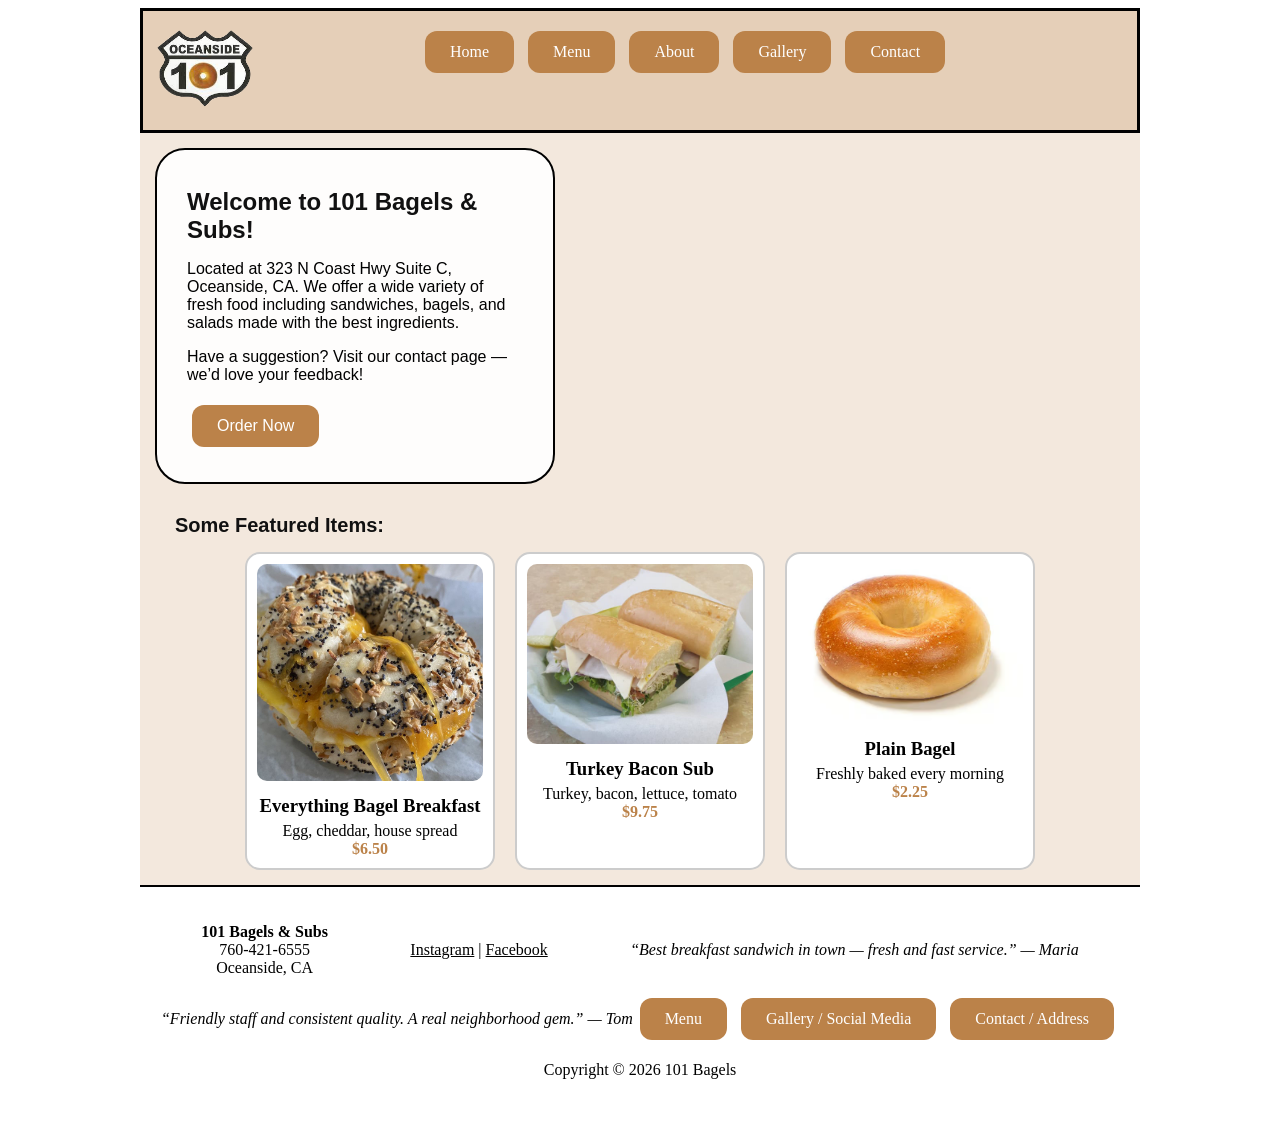
<file: index.html>
<!doctype html>
<html lang="en">
<head>
  <meta charset="UTF-8">
  <meta name="viewport" content="width=device-width, initial-scale=1.0">
  <link rel="icon" type="image/x-icon" href="logo.png">
  <link rel="stylesheet" type="text/css" href="style.css">
  <title>101 Bagels | Homepage</title>
</head>
<body>

  <!-- Logo (clickable) -->
  <div id="logo">
    <a href="index.html">
      <img src="logo.png" alt="101 Bagels Logo" width="100" height="99">
    </a>
  </div>

  <!-- Header -->
  <div class="Header">
    <a href="index.html" class="button">Home</a>
    <a href="menu.html" class="button">Menu</a>
    <a href="about.html" class="button">About</a>
    <a href="gallery.html" class="button">Gallery</a>
    <a href="contact.html" class="button">Contact</a>
  </div>

  <!-- Content -->
  <div class="Content">
    <div class="welcome-box">
      <h2>Welcome to 101 Bagels & Subs!</h2>
      <p>Located at 323 N Coast Hwy Suite C, Oceanside, CA. We offer a wide variety of fresh food including sandwiches, bagels, and salads made with the best ingredients.</p>
      <p>Have a suggestion? Visit our contact page — we’d love your feedback!</p>
      <a href="menu.html" class="button">Order Now</a>
    </div>

    <!-- Featured Items -->
    <div class="featured">
      <h2>Some Featured Items:</h2>
      <div class="featured-items">

        <div class="item">
          <img src="everything-bagel.jpg" alt="Everything Bagel Breakfast">
          <h3>Everything Bagel Breakfast</h3>
          <p>Egg, cheddar, house spread</p>
          <p class="price">$6.50</p>
        </div>

        <div class="item">
          <img src="turkey-sub.jpg" alt="Turkey Bacon Sub">
          <h3>Turkey Bacon Sub</h3>
          <p>Turkey, bacon, lettuce, tomato</p>
          <p class="price">$9.75</p>
        </div>

        <div class="item">
          <img src="plain-bagel.jpg" alt="Plain Bagel" height="160">
          <h3>Plain Bagel</h3>
          <p>Freshly baked every morning</p>
          <p class="price">$2.25</p>
        </div>

      </div> <!-- end .featured-items -->
    </div> <!-- end .featured -->
  </div> <!-- end .Content -->

<!-- Footer -->
<div class="Footer">
  <p><strong>101 Bagels & Subs</strong><br>
  760-421-6555<br>
  Oceanside, CA</p>

  <!-- Social Media Links as black text with underline -->
  <p>
    <a href="https://www.instagram.com/101_bagels/?hl=en" target="_blank" style="color: black;">Instagram</a> | 
    <a href="https://www.facebook.com/101bagels/" target="_blank" style="color: black;">Facebook</a>
  </p>

  <p><em>“Best breakfast sandwich in town — fresh and fast service.” — Maria</em></p>
  <p><em>“Friendly staff and consistent quality. A real neighborhood gem.” — Tom</em></p>

  <div class="footer-buttons">
    <a href="menu.html" class="button">Menu</a>
    <a href="gallery.html" class="button">Gallery / Social Media</a>
    <a href="contact.html" class="button">Contact / Address</a>
  </div>

  <p>Copyright &copy; <span id="year"></span> 101 Bagels</p>
</div>




  <!-- Script to auto-update year -->
  <script>
    document.getElementById("year").textContent = new Date().getFullYear();
  </script>

</body>
</html>
</file>
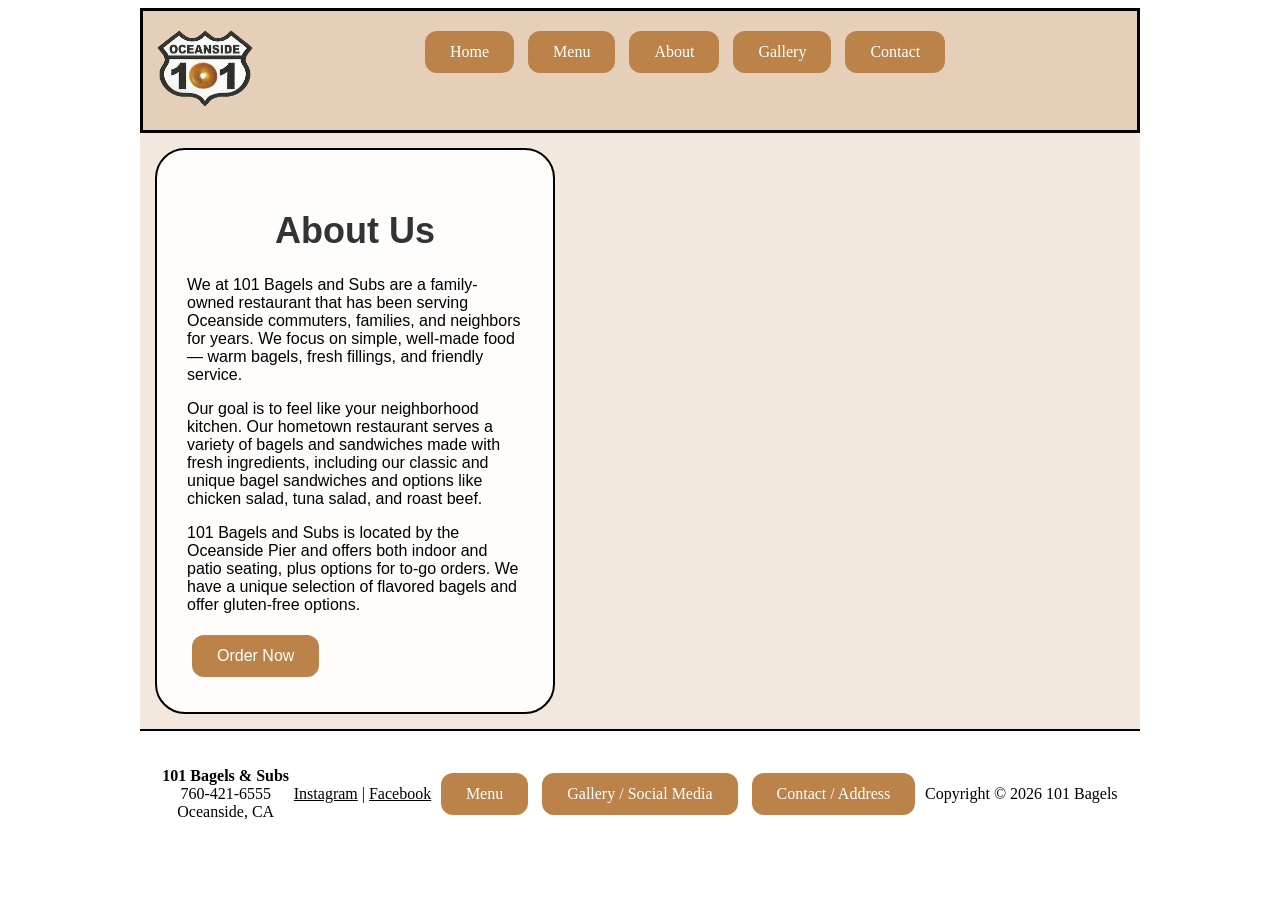
<file: about.html>
<!doctype html>
<html lang="en">
<head>
  <meta charset="UTF-8">
  <meta name="viewport" content="width=device-width, initial-scale=1.0">
  <link rel="icon" type="image/x-icon" href="logo.png">
  <link rel="stylesheet" type="text/css" href="style.css">
  <title>101 Bagels | About</title>
</head>
<body>
    <!-- Logo (clickable) -->
  <div id="logo">
    <a href="index.html">
      <img src="logo.png" alt="101 Bagels Logo" width="100" height="99">
    </a>
  </div>

  <div class="Header">
    <a href="index.html" class="button">Home</a>
    <a href="menu.html" class="button">Menu</a>
    <a href="about.html" class="button">About</a>
    <a href="gallery.html" class="button">Gallery</a>
    <a href="contact.html" class="button">Contact</a>
  </div>

  <!-- Content -->
  <div class="Content">
    <div class="welcome-box">
      <h1>About Us</h1>
      <p>We at 101 Bagels and Subs are a family-owned restaurant that has been serving Oceanside commuters, families, and neighbors for years. We focus on simple, well-made food — warm bagels, fresh fillings, and friendly service.</p>
      <p>Our goal is to feel like your neighborhood kitchen. Our hometown restaurant serves a variety of bagels and sandwiches made with fresh ingredients, including our classic and unique bagel sandwiches and options like chicken salad, tuna salad, and roast beef.</p>
      <p>101 Bagels and Subs is located by the Oceanside Pier and offers both indoor and patio seating, plus options for to-go orders. We have a unique selection of flavored bagels and offer gluten-free options.</p>
      <a href="menu.html" class="button">Order Now</a>
    </div>
  </div>

  <!-- Footer -->
  <div class="Footer">
    <p><strong>101 Bagels & Subs</strong><br>
    760-421-6555<br>
    Oceanside, CA</p>
	  
	    <!-- Social Media Links as black text with underline -->
  <p>
    <a href="https://www.instagram.com/101_bagels/?hl=en" target="_blank" style="color: black;">Instagram</a> | 
    <a href="https://www.facebook.com/101bagels/" target="_blank" style="color: black;">Facebook</a>
  </p>

    <div class="footer-buttons">
      <a href="menu.html" class="button">Menu</a>
      <a href="gallery.html" class="button">Gallery / Social Media</a>
      <a href="contact.html" class="button">Contact / Address</a>
    </div>

    <p>Copyright &copy; <span id="year"></span> 101 Bagels</p>
  </div>

  <!-- Script to auto-update year -->
  <script>
    document.getElementById("year").textContent = new Date().getFullYear();
  </script>

</body>
</html>
</file>
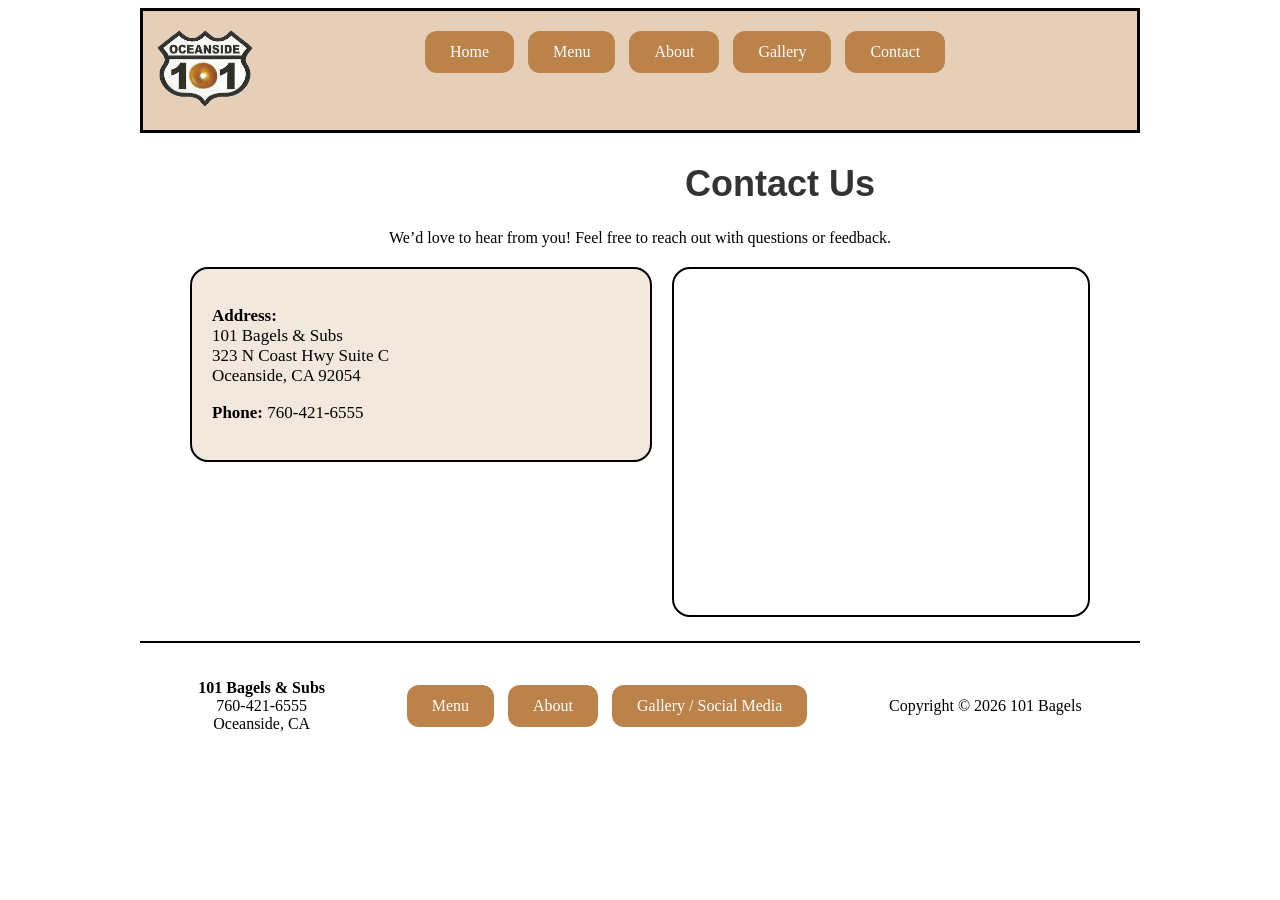
<file: contact.html>
<!doctype html>
<html>
<head>
  <meta charset="UTF-8">
  <meta name="viewport" content="width=device-width, initial-scale=1.0">
  <link rel="icon" type="image/x-icon" href="logo.png">
  <link rel="stylesheet" type="text/css" href="style.css">
  <title>101 Bagels | Contact</title>

  <style>
    /* Extra layout styling added, but keeping ALL your original CSS */
    .contact-box {
      display: flex;
      justify-content: space-between;
      align-items: flex-start;
      gap: 20px;
      width: 90%;
      max-width: 1000px;
      margin: 20px auto;
      flex-wrap: wrap;
    }

    .contact-info {
      flex: 1;
      min-width: 280px;
      background: #F3E8DD;
      padding: 20px;
      border-radius: 18px;
      border: 2px solid #000;
      font-size: 17px;
    }

    .map-container {
      flex: 1;
      min-width: 280px;
    }

    .map-container iframe {
      width: 100%;
      height: 350px;
      border: 0;
      border-radius: 18px;
      border: 2px solid #000;
    }
  </style>
</head>
<body>

  <!-- Logo (clickable) -->
  <div id="logo">
    <a href="index.html">
      <img src="logo.png" alt="101 Bagels Logo" width="100" height="99">
    </a>
  </div>

  <!-- Header -->
  <div class="Header">
    <a href="index.html" class="button">Home</a>
    <a href="menu.html" class="button">Menu</a>
    <a href="about.html" class="button">About</a>
    <a href="gallery.html" class="button">Gallery</a>
    <a href="contact.html" class="button">Contact</a>
  </div>

  <p style="text-align:left;"><h1>Contact Us</h1>
  <p style="text-align:center;">We’d love to hear from you! Feel free to reach out with questions or feedback.</p>

  <!-- Contact + Map Box -->
  <div class="contact-box">

    <div class="contact-info">
      <p><strong>Address:</strong><br>
      101 Bagels & Subs<br>
      323 N Coast Hwy Suite C<br>
      Oceanside, CA 92054</p>

      <p><strong>Phone:</strong> 760-421-6555</p>
    </div>

    <div class="map-container">
      <!-- Correct embed for your location -->
      <iframe 
        src="https://www.google.com/maps/embed?pb=!1m18!1m12!1m3!1d3332.149324845103!2d-117.380996!3d33.197289!2m3!1f0!2f0!3f0!3m2!1i1024!2i768!4f13.1!3m3!1m2!1s0x80dc6e36e0378a05%3A0x2e7ea5ebeed33058!2s101%20Bagels%20%26%20Subs!5e0!3m2!1sen!2sus!4v1700000000000"
        allowfullscreen="" 
        loading="lazy" 
        referrerpolicy="no-referrer-when-downgrade">
      </iframe>
    </div>

  </div>

  <!-- Footer -->
  <div class="Footer">
    <p><strong>101 Bagels & Subs</strong><br>
    760-421-6555<br>
    Oceanside, CA</p>

    <div class="footer-buttons">
      <a href="menu.html" class="button">Menu</a>
      <a href="about.html" class="button">About</a>
      <a href="gallery.html" class="button">Gallery / Social Media</a>
    </div>

    <p>Copyright &copy; <span id="year"></span> 101 Bagels</p>
  </div>

  <script>
    document.getElementById("year").textContent = new Date().getFullYear();
  </script>

</body>
</html>
</file>
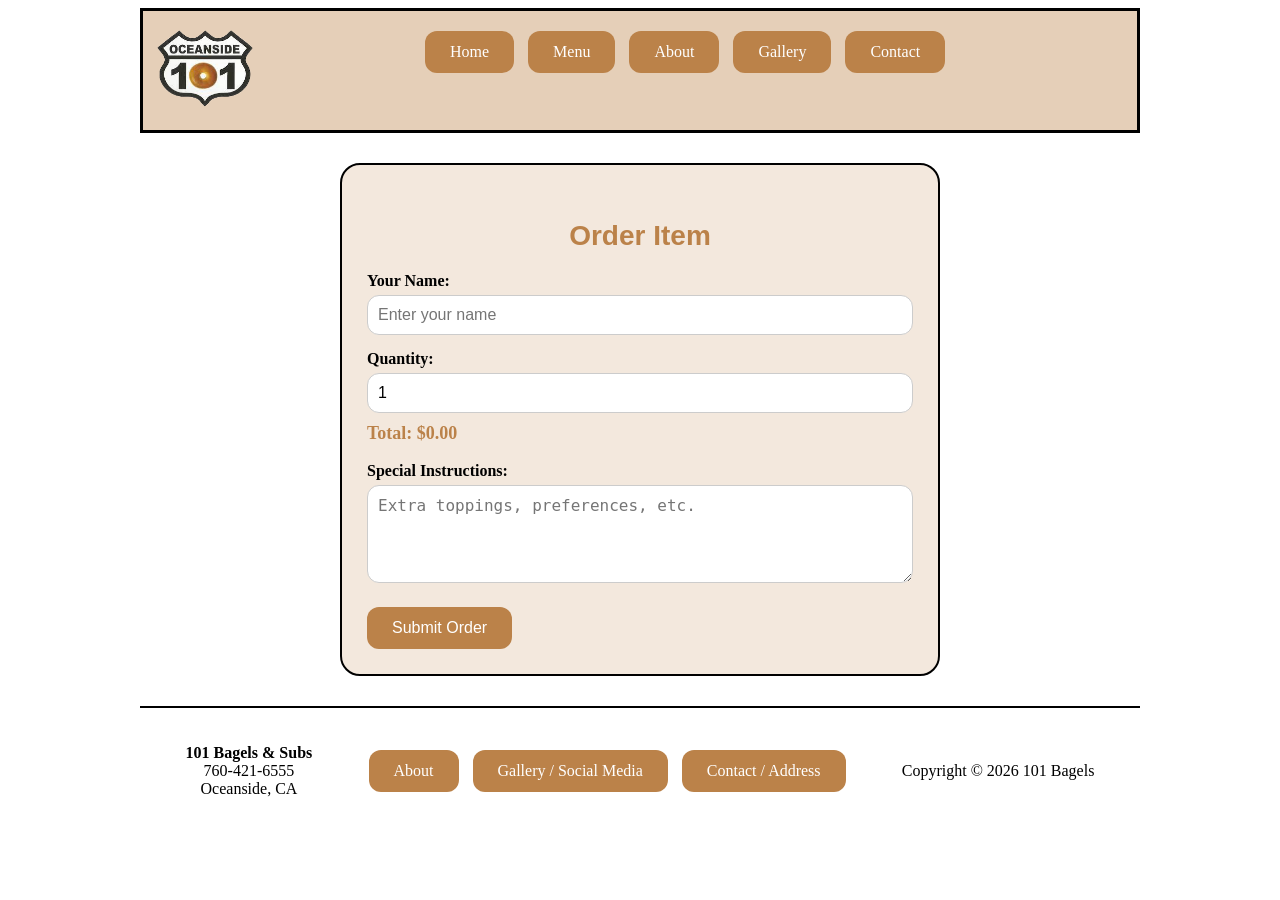
<file: order.html>
<!doctype html>
<html lang="en">
<head>
<meta charset="UTF-8">
<meta name="viewport" content="width=device-width, initial-scale=1.0">
<title>Place Your Order | 101 Bagels</title>
<link rel="stylesheet" type="text/css" href="style.css">

<style>
/* Order form styling */
.order-container {
  max-width: 600px;
  margin: 30px auto;
  background: #F3E8DD; /* Soft cream/tan */
  padding: 25px;
  border-radius: 20px;
  border: 2px solid #000;
}

.order-container h1 {
  font-family: 'Arial', sans-serif;
  font-size: 28px;
  color: #BB8249;
  text-align: center;
  margin-bottom: 20px;
}

.order-container label {
  display: block;
  margin-top: 15px;
  font-weight: bold;
  font-size: 16px;
}

.order-container input,
.order-container textarea {
  width: 100%;
  padding: 10px;
  margin-top: 5px;
  border-radius: 12px;
  border: 1px solid #ccc;
  font-size: 16px;
}

.order-container button {
  margin-top: 20px;
  padding: 12px 25px;
  background-color: #BB8249; /* matches your buttons */
  color: white;
  font-size: 16px;
  border: none;
  border-radius: 12px;
  cursor: pointer;
}

.order-container button:hover {
  background-color: #87a9cc; /* matches hover style */
}

/* Total price display */
#totalPrice {
  font-weight: bold;
  margin-top: 10px;
  font-size: 18px;
  color: #BB8249;
}
</style>
</head>
<body>

<!-- Logo -->
<div id="logo">
  <a href="index.html">
    <img src="logo.png" alt="101 Bagels Logo" width="100" height="99">
  </a>
</div>

<!-- Header -->
<div class="Header">
  <a href="index.html" class="button">Home</a>
  <a href="menu.html" class="button">Menu</a>
  <a href="about.html" class="button">About</a>
  <a href="gallery.html" class="button">Gallery</a>
  <a href="contact.html" class="button">Contact</a>
</div>

<!-- Order Form -->
<div class="order-container">
  <h1 id="itemName">Order Item</h1>

  <label for="customerName">Your Name:</label>
  <input type="text" id="customerName" placeholder="Enter your name">

  <label for="quantity">Quantity:</label>
  <input type="number" id="quantity" min="1" value="1">

  <p id="totalPrice">Total: $0.00</p>

  <label for="instructions">Special Instructions:</label>
  <textarea id="instructions" rows="4" placeholder="Extra toppings, preferences, etc."></textarea>

  <button id="submitOrder">Submit Order</button>
</div>

<!-- Footer -->
<div class="Footer">
  <p><strong>101 Bagels & Subs</strong><br>
  760‑421‑6555<br>
  Oceanside, CA</p>

  <div class="footer-buttons">
    <a href="about.html" class="button">About</a>
    <a href="gallery.html" class="button">Gallery / Social Media</a>
    <a href="contact.html" class="button">Contact / Address</a>
  </div>

  <p>Copyright &copy; <span id="year"></span> 101 Bagels</p>
</div>

<script>
// Prices of menu items
const prices = {
  "Plain Bagel": 2.25,
  "Salt Bagel": 2.25,
  "Jalapeno Bagel": 2.25,
  "Cinnamon Raisin Bagel": 2.25,
  "Blueberry Bagel": 2.25,
  "Wheat Bagel": 2.25,
  "Jalapeno & Cheese Bagel": 3.75,
  "Nacho Cheese Bagel": 2.75,
  "Spinach & Swiss Bagel": 3.75,
  "Asiago Cheese Bagel": 3.75,
  "Cinnamon Sugar Bagel": 3.75,
  "Turkey C/C Avo Melt": 14.99,
  "Pizza Bagel": 9.99,
  "Tuna Melt": 14.99,
  "Chicken Melt": 14.99,
  "Spicy Veggie Cheese Melt": 14.99,
  "Pepperoni Pizza Bagel": 9.99,
  "Turkey & Swiss": 5.99,
  "Ham & Cheddar": 5.49,
  "Veggie Delight": 5.25,
  "Regular Coffee": 2.25,
  "Café Latte": 3.50,
  "Iced Coffee": 2.99
};


// Get item from URL
const params = new URLSearchParams(window.location.search);
const item = params.get("item");

const itemNameEl = document.getElementById("itemName");
const quantityEl = document.getElementById("quantity");
const totalPriceEl = document.getElementById("totalPrice");

if(item && prices[item]) {
  itemNameEl.textContent = "Order: " + item;
  updateTotal();
}

// Update total when quantity changes
quantityEl.addEventListener("input", updateTotal);

function updateTotal() {
  const qty = parseInt(quantityEl.value) || 1;
  const total = (prices[item] * qty).toFixed(2);
  totalPriceEl.textContent = "Total: $" + total;
}

// Submit order (alert)
document.getElementById("submitOrder").addEventListener("click", () => {
  const name = document.getElementById("customerName").value;
  const instructions = document.getElementById("instructions").value;
  const qty = parseInt(quantityEl.value) || 1;
  if(!name){ alert("Please enter your name."); return; }
  alert(`Thank you, ${name}!\nYour order: ${qty} x "${item}"\nTotal: $${(prices[item]*qty).toFixed(2)}\nInstructions: ${instructions}`);
});

// Auto-update year in footer
document.getElementById("year").textContent = new Date().getFullYear();
</script>

</body>
</html>
</file>
<file: style.css>
@charset "UTF-8";
/* CSS Document */

/* ===== Global Styles ===== */
* {
    box-sizing: border-box;
}

body {
    max-width: 1000px;
    margin-left: auto;
    margin-right: auto;
}

/* For Tablet */
@media only screen and (max-width: 769px) {
    body {
        max-width: 769px;
    }
}

/* For Mobile Phone */
@media only screen and (max-width:480px) {
    body {
        max-width: 100%;
    }
}

/* ===== Header ===== */
.Header {
    background-color: #E5CFB8; /* White header */
    border: 3px solid #000;
    padding: 15px;
    height: 125px;
    width: 100%;
}

/* ===== Logo ===== */
#logo {
    margin: 15px;
    float: left;
    height: 150px;
    width: 250px;
}

#logo a img {
    transition: opacity 0.2s ease;
    cursor: pointer;
}

#logo a img:hover {
    opacity: 0.8;
}

/* ===== Content ===== */
.Content {
    background-color: #F3E8DD; /* Soft cream/tan content */
    padding: 15px;
    width: 100%;
}

/* ===== Welcome Box ===== */
.welcome-box {
    background-color: rgba(255, 255, 255, 0.9);
    padding: 30px;
    border-radius: 30px;
    border: 2px solid #000;
    max-width: 400px;
    margin: 20px left; /* centers the box naturally */
    font-family: Arial, sans-serif;
}

.welcome-box h2 {
    margin-top: 0;
}

.order-btn {
    background-color: #BB8249;
    color: white;
    padding: 10px 20px;
    border: none;
    border-radius: 10px;
    cursor: pointer;
    font-size: 16px;
}

.order-btn:hover {
    background-color: #87a9cc;
}

/* ===== Featured Section ===== */
.featured {
    text-align: center;
    margin-top: 30px;
}

.featured h2 {
    font-family: Arial, sans-serif;
    text-align: left;
    margin-left: 20px;
    font-size: 20px;
    font-weight: bold;
}

.featured-items {
    display: flex;
    flex-wrap: wrap;
    justify-content: center;
    gap: 20px;
}

/* Hover effect for featured items */
.item {
    transition: transform 0.3s ease, box-shadow 0.3s ease;
}

.item:hover {
    transform: translateY(-6px);
    box-shadow: 0 6px 14px rgba(0, 0, 0, 0.15);
}

.item {
    background-color: #FFFFFF;
    border-radius: 15px;
    padding: 10px;
    width: 250px;
    text-align: center;
    border: 2px solid #ccc;
}

.item img {
    width: 100%;
    border-radius: 10px;
}

.item h3 {
    margin: 10px 0 5px;
}

.item p {
    margin: 0;
}

.price {
    color: #BB8249;
    font-weight: bold;
    margin-top: 5px;
}

/* ===== Footer ===== */
.Footer {
    background-color: #FFFFFF;
    padding: 20px;
    text-align: center;
    border-top: 2px solid #000;
    display: flex;
    flex-wrap: wrap;
    justify-content: space-around;
    align-items: center;
}

/* ===== Buttons ===== */
.button {
    background-color: #BB8249;
    color: white;
    padding: 12px 25px;
    text-decoration: none;
    margin: 5px;
    display: inline-block;
    font-size: 16px;
    border: none;
    border-radius: 12px; /* Rounded edges */
    cursor: pointer;
    text-align: center;
    align-content: center;
}

.button:hover {
    background-color: #87a9cc;
}

/* ===== Menu Page Styles ===== */

/* Page Title */
h1 {
    font-family: 'Arial', sans-serif;
    font-size: 36px;
    text-align: center;
    margin-top: 30px;
    color: #333;
}

h2 {
    font-family: 'Arial', sans-serif;
    font-size: 24px;
    margin-top: 25px;
    margin-bottom: 10px;
    color: #BB8249;
}

/* Menu Section */
.menu-section {
    background-color: #F3E8DD; /* Soft cream/tan */
    padding: 25px;
    border-radius: 20px;
    border: 2px solid #000;
    margin: 20px auto;
    max-width: 900px;
}

/* Menu List Items */
.menu-section ul {
    list-style-type: none; /* Remove bullets */
    padding: 0;
    margin: 0;
}

.menu-section li {
    background-color: #FFFFFF;
    border: 2px solid #ccc;
    border-radius: 15px;
    padding: 12px 20px;
    margin-bottom: 10px;
    font-size: 18px;
    transition: transform 0.3s ease, box-shadow 0.3s ease;
    cursor: default;
}

.menu-section li:hover {
    transform: translateY(-4px);
    box-shadow: 0 4px 10px rgba(0, 0, 0, 0.1);
}

/* Paragraphs on Menu Page */
.menu-section p {
    font-size: 16px;
    color: #333;
    margin-bottom: 15px;
}

/* Highlight Prices */
.menu-section .price {
    color: #BB8249;
    font-weight: bold;
    float: right;
}

/* Responsive Menu Section */
@media only screen and (max-width: 769px) {
    .menu-section {
        padding: 20px;
    }
    .menu-section li {
        font-size: 16px;
    }
}

@media only screen and (max-width: 480px) {
    .menu-section {
        padding: 15px;
        border-radius: 15px;
        margin: 10px;
    }
    .menu-section li {
        font-size: 14px;
        padding: 10px 15px;
    }
}

/* ===== Menu Page as Cards ===== */

/* Page Title */
h1 {
    font-family: 'Arial', sans-serif;
    font-size: 36px;
    text-align: center;
    margin-top: 30px;
    color: #333;
}

h2 {
    font-family: 'Arial', sans-serif;
    font-size: 24px;
    margin-top: 25px;
    margin-bottom: 15px;
    color: #111111;
}

/* Menu Section Wrapper */
.menu-section {
    background-color: #F3E8DD; /* Soft cream/tan */
    padding: 25px;
    border-radius: 20px;
    border: 2px solid #000;
    margin: 20px auto;
    max-width: 900px;
}

/* Menu Cards Container */
.menu-cards {
    display: flex;
    flex-wrap: wrap;
    justify-content: center;
    gap: 20px;
    margin-top: 10px;
}

/* Individual Menu Card */
.menu-card {
    background-color: #FFFFFF;
    border-radius: 15px;
    border: 2px solid #ccc;
    width: 200px;
    text-align: center;
    padding: 15px;
    transition: transform 0.3s ease, box-shadow 0.3s ease;
    cursor: default;
    display: flex;
    flex-direction: column;
    align-items: center;
}

.menu-card img {
    width: 100%;
    border-radius: 10px;
    margin-bottom: 10px;
}

.menu-card h3 {
    font-size: 18px;
    margin: 10px 0 5px;
    color: #333;
}

.menu-card p {
    font-size: 16px;
    margin: 0;
    color: #555;
}

.menu-card .price {
    color: #BB8249;
    font-weight: bold;
    margin-top: 8px;
}

/* Hover effect for cards */
.menu-card:hover {
    transform: translateY(-6px);
    box-shadow: 0 6px 14px rgba(0, 0, 0, 0.15);
}

/* Responsive Menu Cards */
@media only screen and (max-width: 769px) {
    .menu-card {
        width: 45%;
    }
}

@media only screen and (max-width: 480px) {
    .menu-card {
        width: 90%;
    }
}

/* ===== Accordion Buttons ===== */
.accordion {
  background-color: #BB8249;
  color: white;
  cursor: pointer;
  padding: 14px 20px;
  width: 100%;
  border: none;
  border-radius: 12px;
  text-align: left;
  font-size: 18px;
  margin-bottom: 10px;
  transition: background-color 0.3s ease;
  display: flex;
  justify-content: space-between;
  align-items: center;
}

/* Hover */
.accordion:hover {
  background-color: #87a9cc;
}

/* Active state */
.accordion.active {
  background-color: #87a9cc;
}

/* Arrow Icon */
.accordion::after {
  content: "▼"; /* down arrow */
  font-size: 18px;
  transition: transform 0.3s ease;
}

/* Rotate arrow when open */
.accordion.active::after {
  transform: rotate(-180deg);
}

/* ===== Smooth Sliding Panel ===== */
.panel {
  max-height: 0;                     /* Hidden by default */
  overflow: hidden;
  transition: max-height 0.4s ease;  /* Smooth slide animation */
}

/* Inside panel (your cards/layout) */
.panel .menu-cards {
  padding: 15px 5px;
}


/* === Gallery Banner === */
.gallery-banner {
  width: 100%;
  height: 200px; /* adjust height as needed */
  background-image: url('banner.jpg'); /* replace with your banner image */
  background-size: cover;
  background-position: center;
  display: flex;
  align-items: center;
  justify-content: center;
  margin-bottom: 30px;
  border-radius: 15px;
  box-shadow: 0 3px 8px rgba(0,0,0,0.1);
}

.gallery-banner h1 {
  color: white;
  font-size: 48px;
  font-weight: 700;
  text-shadow: 2px 2px 6px rgba(0,0,0,0.5);
}
</file>
